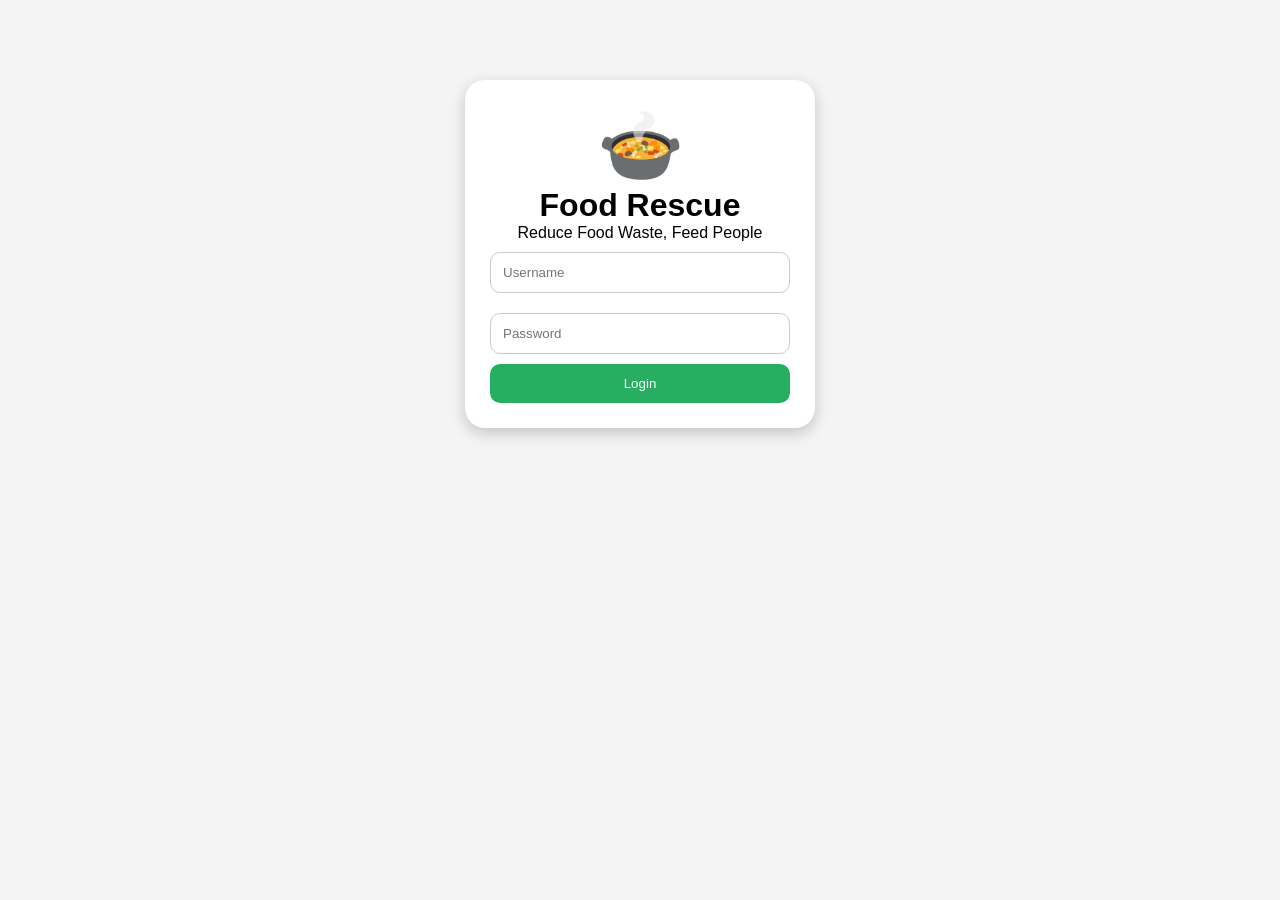
<file: App_of_My_Food_Rescue/final.html>
<!DOCTYPE html>
<html lang="en">
<head>
<meta charset="UTF-8">
<meta name="viewport" content="width=device-width, initial-scale=1.0">
<title>Food Rescue App</title>
<link rel="stylesheet" href="final.css">
</head>
<body>
<!-- LOGIN PAGE -->
<div id="loginPage">
    <div class="login-box">
        <div class="logo">
          🍲
        </div>
        <h1>Food Rescue</h1>
        <p>Reduce Food Waste, Feed People</p>
        <input
        type="text"
        id="username"
        placeholder="Username">
        <input
        type="password"
        id="password"
        placeholder="Password">
        <button onclick="login()">
            Login
        </button>
    </div>
</div>
<!-- MAIN APP -->
<div id="app">
<header>
    <h2>🍲 Food Rescue</h2>
    <div>
        <button onclick="darkMode()">
          🌙
        </button>
        <button onclick="logout()">
            Logout
        </button>
    </div>
</header>
<section class="dashboard">
    <h3 id="clock"></h3>
    <h3>
        Total Donations:
        <span id="count">0</span>
    </h3>
</section>
<section class="donate">
<h2>Donate Food</h2>
<input
type="text"
id="foodName"
placeholder="Food Name">
<select id="category">
<option>Cooked Food</option>
<option>Fruits</option>
<option>Vegetables</option>
<option>Bakery</option>
</select>
<input
type="text"
id="location"
placeholder="Location">
<button onclick="addFood()">
Donate Food
</button>
</section>
<section>
<input
type="text"
id="searchInput"
placeholder="Search Food">

</section>

<section>

<h2>Available Food</h2>

<div id="foodList"></div>

</section>

</div>

<script src="final.js"></script>

</body>
</html>
</file>
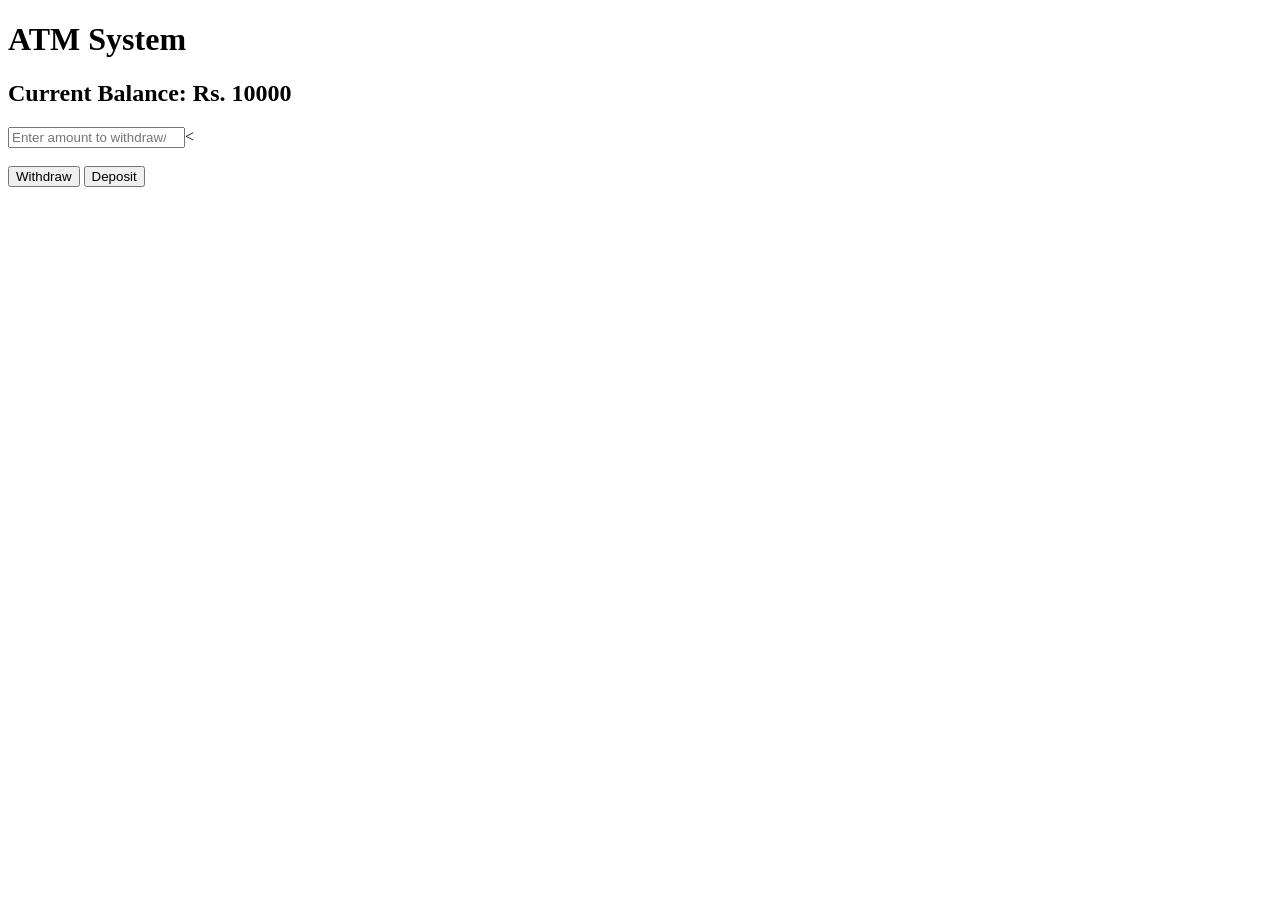
<file: week 3/3.html>
<!DOCTYPE html>
<html lang="en">
<head>
    <meta charset="UTF-8">
    <meta name="viewport" content="width=device-width, initial-scale=1.0">
    <title>ATM System</title>
</head>
<body>

    <h1>ATM System</h1>

    <h2 id="balance">Current Balance: Rs. 10000</h2>

    <input type="number" id="amount" placeholder="Enter amount to withdraw/deposit"><

    <br><br>

    <button onclick="withdraw()">Withdraw</button>
    <button onclick="deposit()">Deposit</button>

    <script src="3.js"></script>

</body>
</html>
</file>
<file: App_of_My_Food_Rescue/final.css>
*{
margin:0;
padding:0;
box-sizing:border-box;
font-family:Arial,sans-serif;
}

body{
background:#f4f4f4;
}

#app{
display:none;
}

.login-box{

width:90%;
max-width:350px;

background:white;

padding:25px;

margin:80px auto;

border-radius:20px;

text-align:center;

box-shadow:0 5px 15px rgba(0,0,0,.2);
}

.logo{

font-size:70px;

animation:spin 5s linear infinite;
}

@keyframes spin{

100%{
transform:rotate(360deg);
}

}

.login-box input{

width:100%;

padding:12px;

margin:10px 0;

border:1px solid #ccc;

border-radius:10px;
}

.login-box button{

width:100%;
padding:12px;
border:none;
background:#27ae60;
color:white;
border-radius:10px;
cursor:pointer;
}

header{

background:#27ae60;
color:white;

padding:15px;

display:flex;
justify-content:space-between;
align-items:center;
}

header button{

padding:8px 12px;
margin-left:5px;

border:none;

border-radius:6px;

cursor:pointer;
}

.dashboard{

padding:15px;

text-align:center;
}

.donate{

background:white;

margin:15px;

padding:15px;

border-radius:15px;

box-shadow:0 3px 10px rgba(0,0,0,.1);
}

.donate input,
.donate select{

width:100%;

padding:12px;

margin-top:10px;

border-radius:8px;

border:1px solid #ccc;
}

.donate button{

width:100%;

padding:12px;

margin-top:10px;

background:#27ae60;

color:white;

border:none;

border-radius:8px;
}

#searchInput{

width:92%;

margin:10px 4%;

padding:12px;

border-radius:10px;

border:1px solid #ccc;
}

#foodList{

padding:15px;
}

.card{

background:white;

padding:15px;

margin-bottom:15px;

border-radius:12px;

box-shadow:0 3px 10px rgba(0,0,0,.1);

animation:fade .5s;
}

.card h3{

color:#27ae60;
}

.card button{

margin-top:10px;

padding:8px 12px;

border:none;

border-radius:6px;

cursor:pointer;
}

.delete-btn{

background:red;
color:white;
}

.contact-btn{

background:#27ae60;
color:white;
}

.dark{

background:#111;
color:white;
}

.dark .card,
.dark .donate{

background:#222;
color:white;
}

@keyframes fade{

from{
opacity:0;
transform:translateY(20px);
}

to{
opacity:1;
transform:translateY(0);
}

}

@media(max-width:768px){

header{
flex-direction:column;
gap:10px;
}

}

@media(max-width:480px){

.logo{
font-size:60px;
}

h1{
font-size:24px;
}

}
</file>
